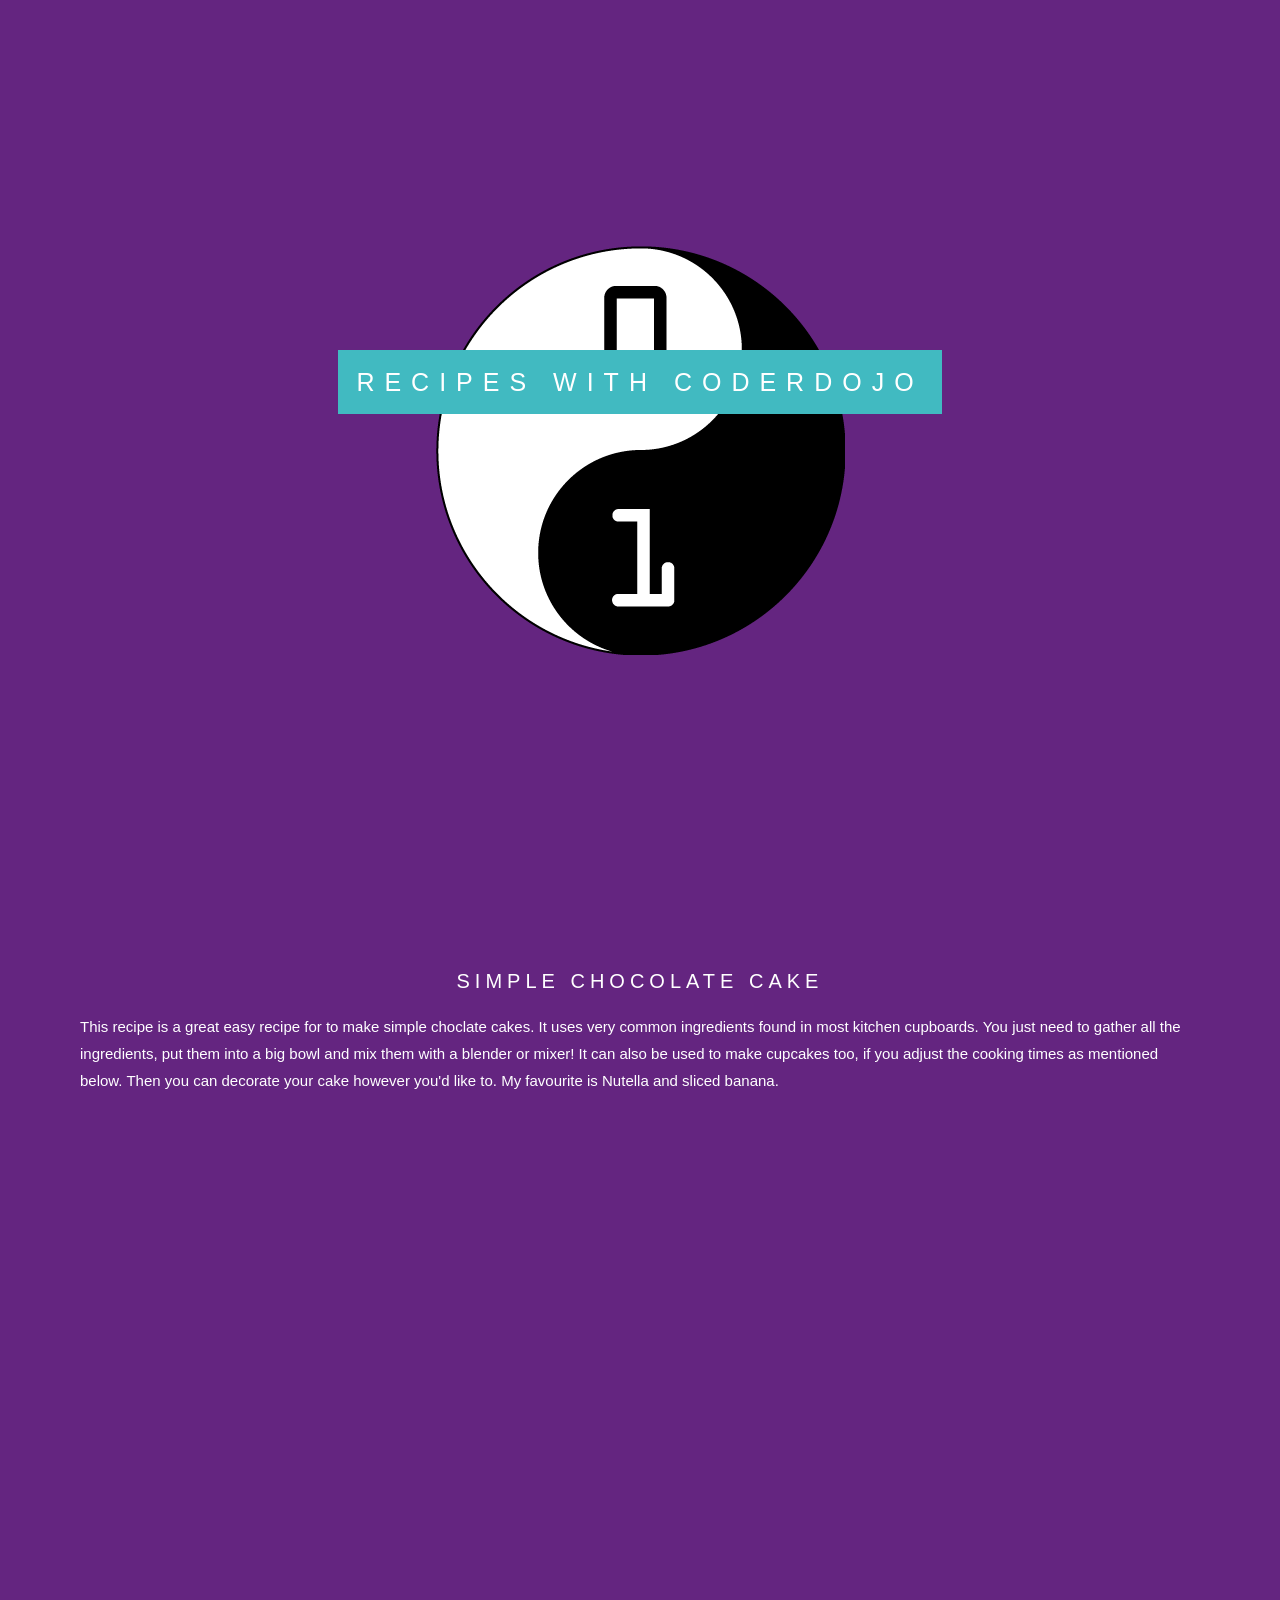
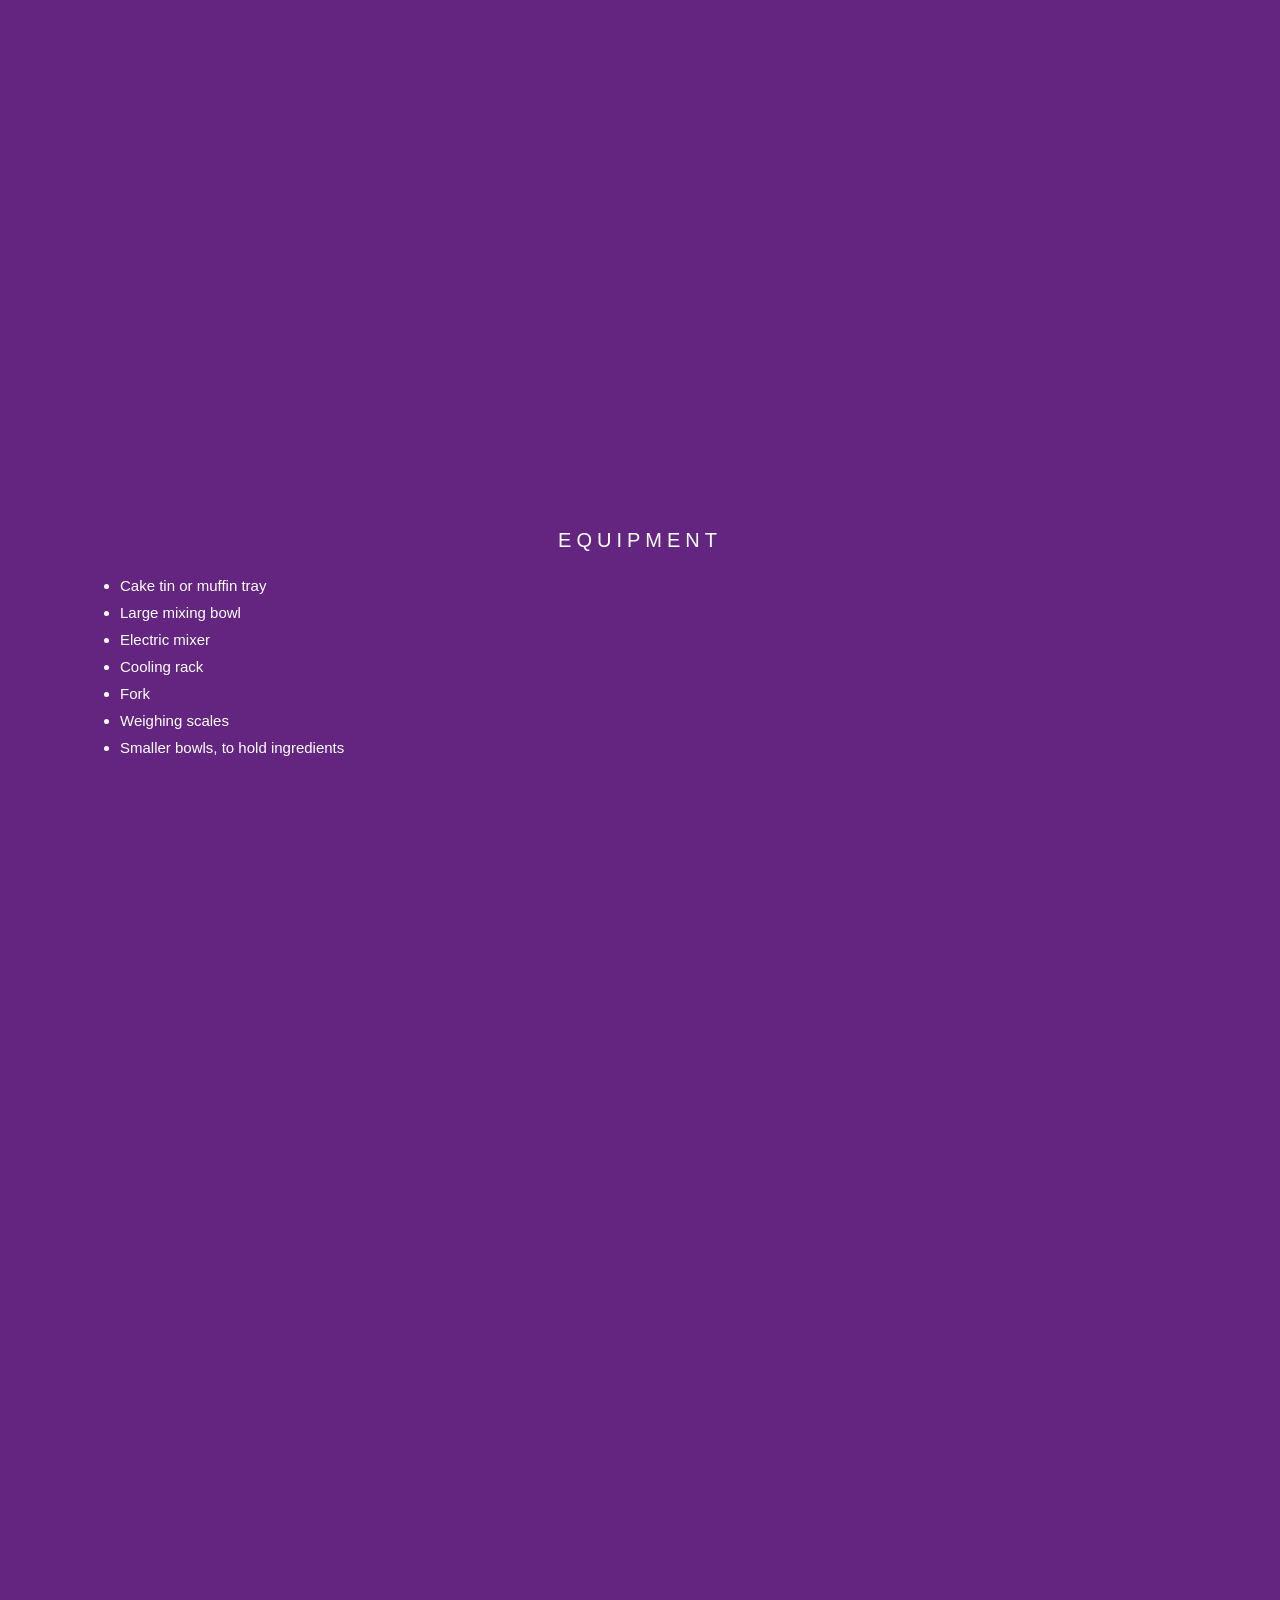
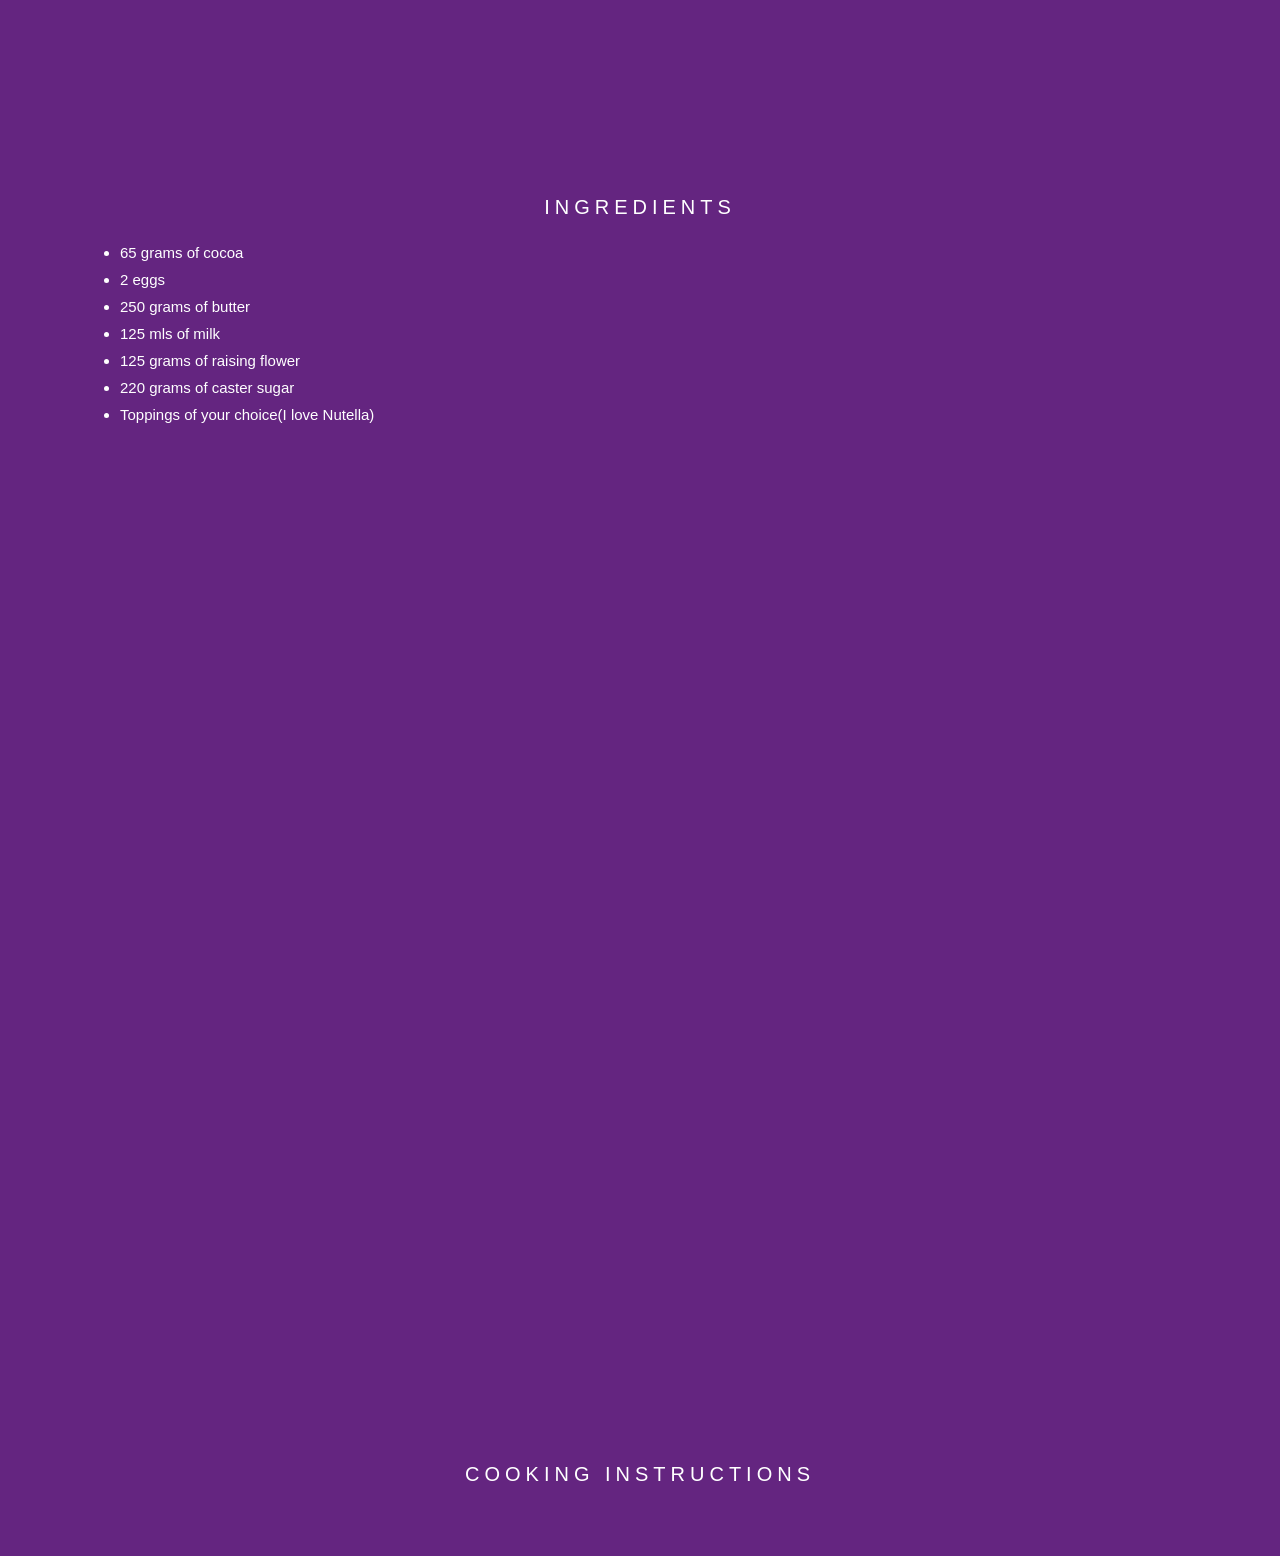
<file: index.html>
<!DOCTYPE html>
<html>
  <head>
    <meta name="viewport" content="width=device-width, initial-scale=1">
    <link rel="stylesheet" type="text/css" href="style.css">
  </head>
  
  <div class="cd-logo">
    <div class="caption">
      <span class="border" >RECIPES WITH CODERDOJO</span>
    </div>
  </div>
  
  <div class="textSection">
    <h3>SIMPLE CHOCOLATE CAKE</h3>
    <p>This recipe is a great easy recipe for to make simple choclate cakes.
    It uses very common ingredients found in most kitchen cupboards.
    You just need to gather all the ingredients, put them into a big bowl
    and mix them with a blender or mixer!
    It can also be used to make cupcakes too, if you adjust
    the cooking times as mentioned below.
    Then you can decorate your cake however you'd like to.
    My favourite is Nutella and sliced banana. 
    </p>
  </div>
  
  <div class="kitchen-equipment">
    
  </div>

  <div class="textSection">
    <h3>EQUIPMENT</h3>
    <ul>
     <li>Cake tin or muffin tray</li>
     <li>Large mixing bowl</li>
     <li>Electric mixer</li>
     <li>Cooling rack</li>
     <li>Fork</li>
     <li>Weighing scales</li>
     <li>Smaller bowls, to hold ingredients</li>
    </ul>
  </div>
  
  <div class="cake-ingredients">
     
  </div>

  <div class="textSection">
    <h3>Ingredients</h3>
    <ul>
      <li>65 grams of cocoa</li>
      <li>2 eggs</li>
      <li>250 grams of butter</li>
      <li>125 mls of milk</li>
      <li>125 grams of raising flower</li>
      <li>220 grams of caster sugar</li>
      <li>Toppings of your choice(I love Nutella)</li>
    </ul>
  </div>

<div class="mixer">

</div>

<div class="textSection">
  <h3>Cooking Instructions</h3>
</div>
</html>
</file>
<file: style.css>
body, html {
  height: 100%;
  margin: 0;
  font: 400 15px/1.8 "Lato", sans-serif;
  color: White;
}

.cd-logo, .kitchen-equipment, .cake-ingredients, .mixer {
  position: relative;
  background-position: center;
  background-repeat: no-repeat;
  background-color: #642580;
  background-size: cover;
  min-height: 100%;
  background-attachment: fixed;
}

.cd-logo {
  background-image: url("CoderDojo.png");
  min-height: 100%;
  background-size: auto;
}

h3 {
  letter-spacing: 5px;
  text-transform: uppercase;
  font: 20px "Lato", sans-serif;
  color: white;
  text-align:center
}

.textSection {
  background-color:#642580;
  padding:50px 80px;
}

.kitchen-equipment {
  background-image: url("utensils.JPG"); 
}

.cake-ingredients {
  background-image: url("ingredients.jpg");
}

.mixer {
  background-image: url("mixer.jpg")
}

.caption {
  position: absolute;
  top: 40%;
  width: 100%;
  text-align: center;
}

.border {
  background-color: #41BAC1;
  color: white;
  padding: 18px;
  font-size: 25px;
  letter-spacing: 10px;
}
</file>
